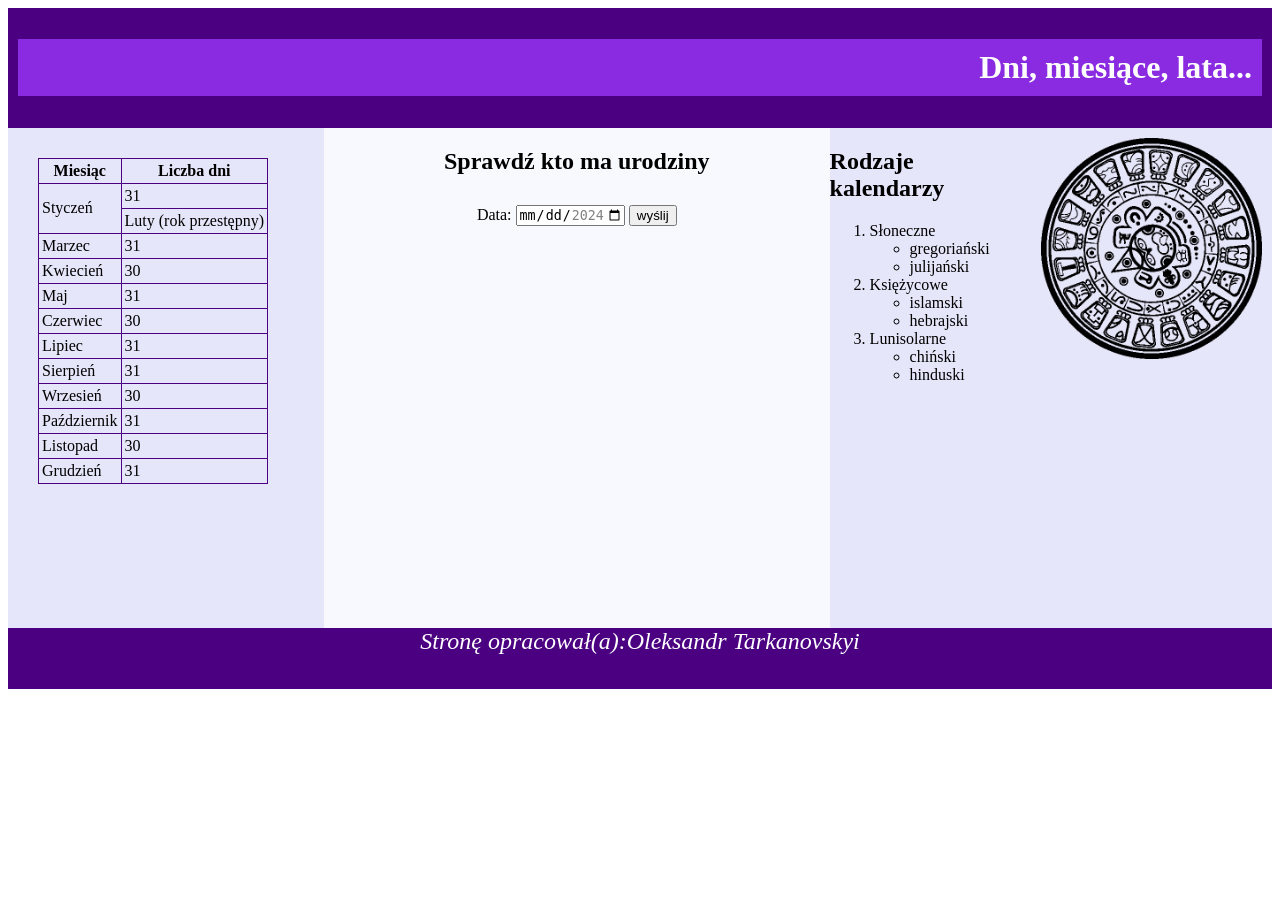
<file: index.html>
<!DOCTYPE html>
<html lang="pl">
<head>
    <meta charset="UTF-8">
    <meta name="viewport" content="width=device-width, initial-scale=1.0">
    <title>Kalendarz</title>
    <link rel="stylesheet" href="styl.css">
</head>
<body>

    <header>
        <h1>Dni, miesiące, lata...</h1>
    </header>

    <main>
        <section id="l">
            <table>
                <tr>
                    <th>Miesiąc</th>
                    <th>Liczba dni</th>
                </tr>
                <tr>
                    <td rowspan="2">Styczeń</td>
                    <td>31</td>
                </tr>
                <tr>
                    <td>Luty (rok przestępny)</td>
                </tr>
                <tr>
                    <td>Marzec</td>
                    <td>31</td>
                </tr>
                <tr>
                    <td>Kwiecień</td>
                    <td>30</td>
                </tr>
                <tr>
                    <td>Maj</td>
                    <td>31</td>
                </tr>
                <tr>
                    <td>Czerwiec</td>
                    <td>30</td>
                </tr>
                <tr>
                    <td>Lipiec</td>
                    <td>31</td>
                </tr>
                <tr>
                    <td>Sierpień</td>
                    <td>31</td>
                </tr>
                <tr>
                    <td>Wrzesień</td>
                    <td>30</td>
                </tr>
                <tr>
                    <td>Październik</td>
                    <td>31</td>
                </tr>
                <tr>
                    <td>Listopad</td>
                    <td>30</td>
                </tr>
                <tr>
                    <td>Grudzień</td>
                    <td>31</td>
                </tr>
            </table>
        </section>

        <section id="center">
            <h2>Sprawdź kto ma urodziny</h2>
            <form method="post" action="kalendarz.php">
                <label for="data">Data:</label>
                <input type="date" id="data" name="data" min="2024-01-01" max="2024-12-31" required>
                <button type="submit">wyślij</button>
            </form>

        </section>

        <section id="r">
            <a href="https://pl.wikipedia.org/wiki/Kalendarz_Majów" target="_blank">
                <img src="kalendarz01.gif" alt="Kalendarz Majów">
            </a>
            <h2>Rodzaje kalendarzy</h2>
            <ol>
                <li>Słoneczne
                    <ul>
                        <li>gregoriański</li>
                        <li>julijański</li>
                    </ul>
                </li>
                <li>Księżycowe
                    <ul>
                        <li>islamski</li>
                        <li>hebrajski</li>
                    </ul>
                </li>
                <li>Lunisolarne
                    <ul>
                        <li>chiński</li>
                        <li>hinduski</li>
                    </ul>
                </li>
            </ol>
        </section>
    </main>

    <footer>
        <p>Stronę opracował(a):Oleksandr Tarkanovskyi</p>
    </footer>

</body>
</html>
</file>
<file: styl.css>
body {
    font-family: 'Bookman', serif;
}


header, footer {
    background-color: indigo;
    color: white;
    padding: 10px;
    text-align: center;
}


header h1 {
    background-color: blueviolet;
    padding: 10px;
    text-align: right;
}


#l, #r {
    background-color: lavender;
    height: 500px;
}


#l {
    width: 25%;
    float: left;
}


#r {
    width: 35%;
    float: right;
}

#center {
    background-color: ghostwhite;
    text-align: center;
    height: 500px;
    width: 40%;
    float: left;
}


img {
    float: right;
    width: 50%;
    padding: 10px;
}


footer p {
    color: white;
    font-size: 150%;
    font-style: italic;
}


table, form {
    margin: 30px;
}


table, td, th {
    border-collapse: collapse;
    border: 1px solid indigo;
}


td, th {
    padding: 3px;
}
</file>
